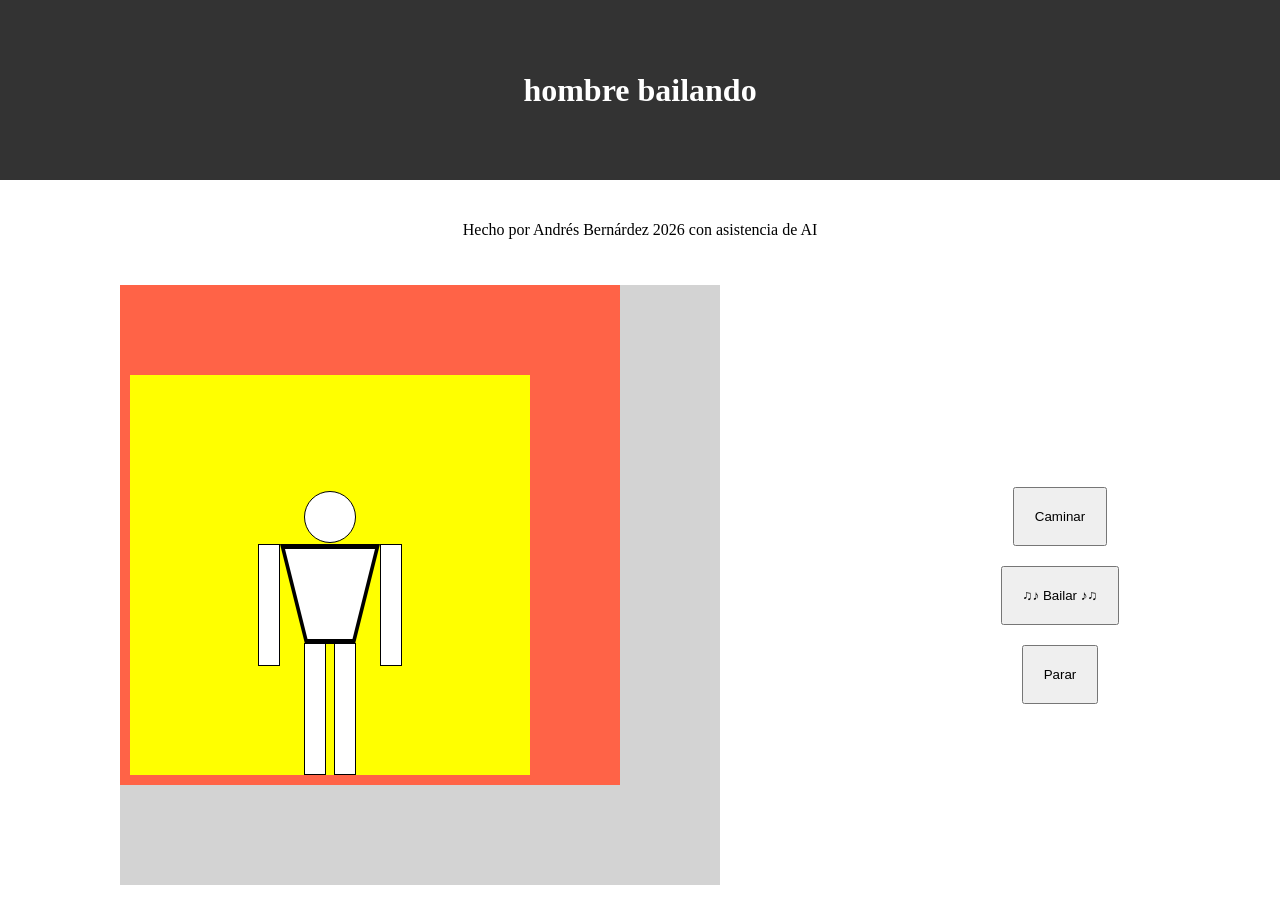
<file: baile/index.html>
<!DOCTYPE html>
<html lang="en">
<head>
    <meta charset="UTF-8">
    <meta name="viewport" content="width=device-width, initial-scale=1.0">
    <title>Hombre Bailando Macarena</title>

    <link rel="stylesheet" href="./css/main.css">

    <script src="./js/main.js" defer></script>
    <script src="./js/bridge.js" defer></script>
  
</head>


<body>
    <header>    
        <h1>hombre bailando</h1>
    </header>


    <div class="main-content">
        <p>Hecho por Andrés Bernárdez 2026 con asistencia de AI</p>
        <div class="controls">
            <div class="dancingFloor">
                <div id="hombre1" ></div>

            </div>

            <div class="buttons">
                <button id="walk">Caminar</button>
                <button id="dance">♫♪ Bailar ♪♫</button>
                <button id="stop">Parar</button>
                
            </div>
        </div>
       
    </div>
</body>
</html>
</file>
<file: baile/css/main.css>
body{
    margin: 0;
    padding: 0;
    width: 100%;
    height: 100vh;

    display:grid;
    grid-template-rows: 20% 80%;

}

header{
    width: 100%;

    background-color: #333;
    color: #fff;
    display: flex;
    justify-content: center;
    align-items: center;
}


.main-content{
    width: 100%;
    display: flex;
    justify-content: center;
    align-items: center;
    flex-direction: column;
}

.dancingFloor{
    position: relative;
    width: 600px;

    height: 600px;
    background-color: lightgray;

}


.controls{
    margin-top: 20px;
    width: 100%;
    display: flex;
    justify-content: space-around;
    align-items:center;
    flex-wrap: wrap;
    
}


.buttons{
    width: 200px;
    margin-top: 20px;
    height: 100%;
    display: flex;
    justify-content:center;
    align-items:center;
    flex-direction: column;

    
}

.buttons button{
    padding: 20px;
    margin: 10px;
}



#hombre1{
    position: relative;
    width: 500px;
    height: 500px;
    background-color: tomato;

}
</file>
